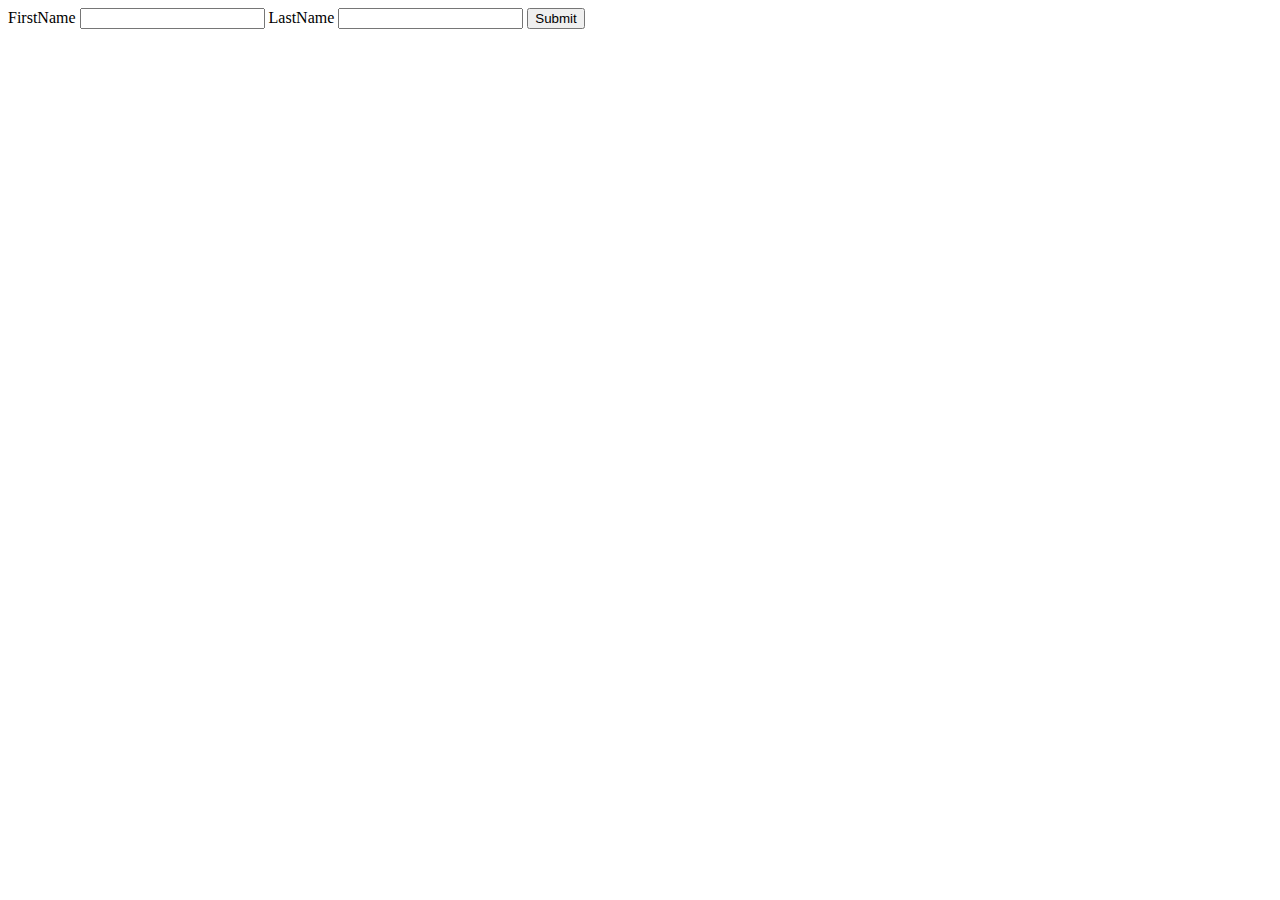
<file: index.html>
<!DOCTYPE html>
<html lang="en">
  <head>
    <meta charset="UTF-8" />
    <meta http-equiv="X-UA-Compatible" content="IE=edge" />
    <meta name="viewport" content="width=device-width, initial-scale=1.0" />
    <title>Profile</title>
  </head>
  <body>
    <form>
      <label for="FirstName">FirstName</label>
      <input type="text" id="FirstName" name="FirstName" />
      <label for="LastName">LastName</label>
      <input type="text" id="LastName" name="LastName" />
      <button type="submit" class="submit">Submit</button>
    </form>
  </body>
  <script src="index.js"></script>
</html>
</file>
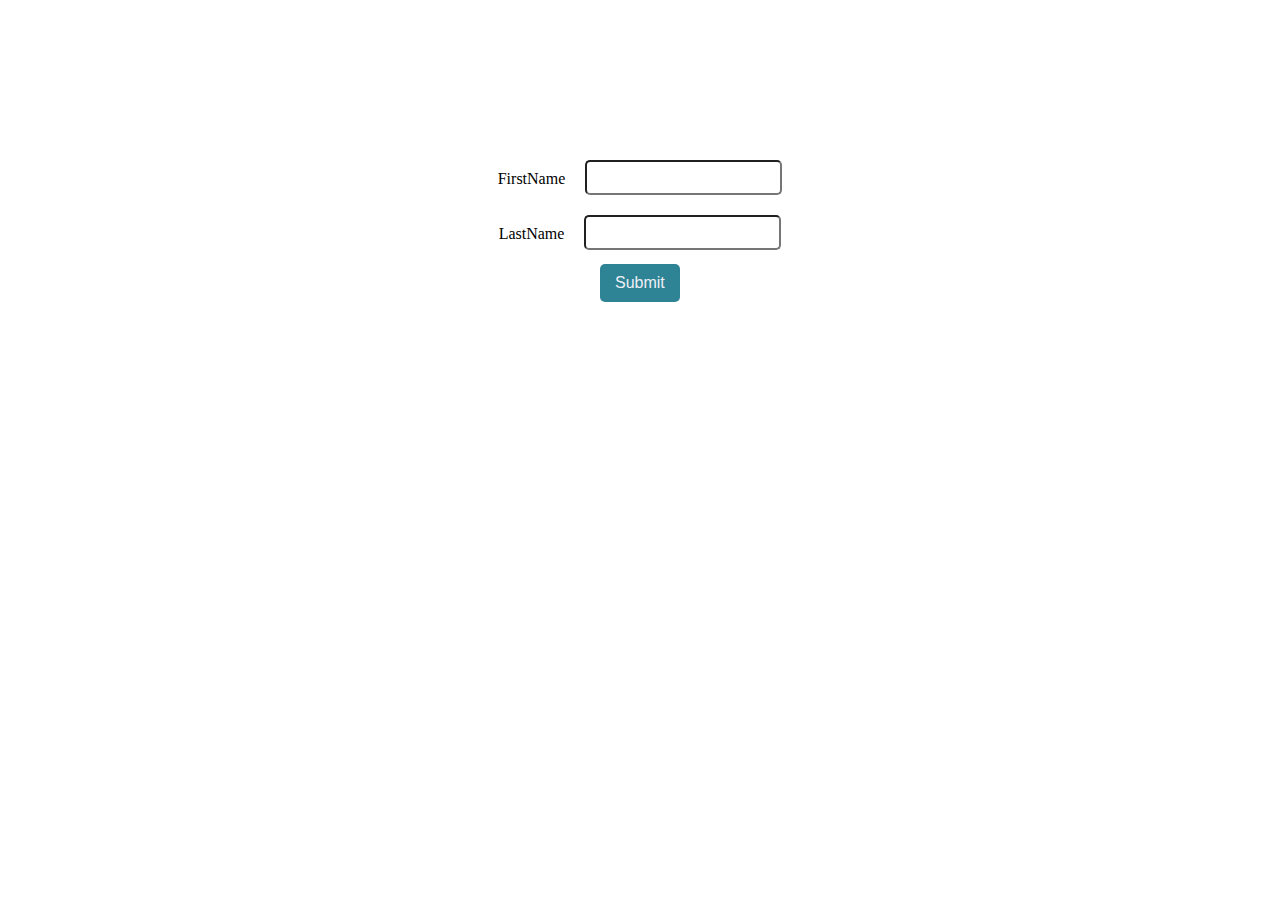
<file: src/index.html>
<!DOCTYPE html>
<html lang="en">
  <head>
    <meta charset="UTF-8" />
    <meta http-equiv="X-UA-Compatible" content="IE=edge" />
    <meta name="viewport" content="width=device-width, initial-scale=1.0" />
    <link rel="stylesheet" href="./style.css" />
    <title>Profile</title>
  </head>
  <body>
    <form class="input-form">
      <div class="FirstName">
        <label class="firstname" for="FirstName">FirstName</label>
        <input type="text" id="FirstName" name="FirstName" />
      </div>
      <div class="LastName">
        <label class="lastname" for="LastName">LastName</label>
        <input type="text" id="LastName" name="LastName" />
      </div>
      <button type="submit" class="submit">Submit</button>
    </form>
  </body>
  <script src="index.js"></script>
</html>
</file>
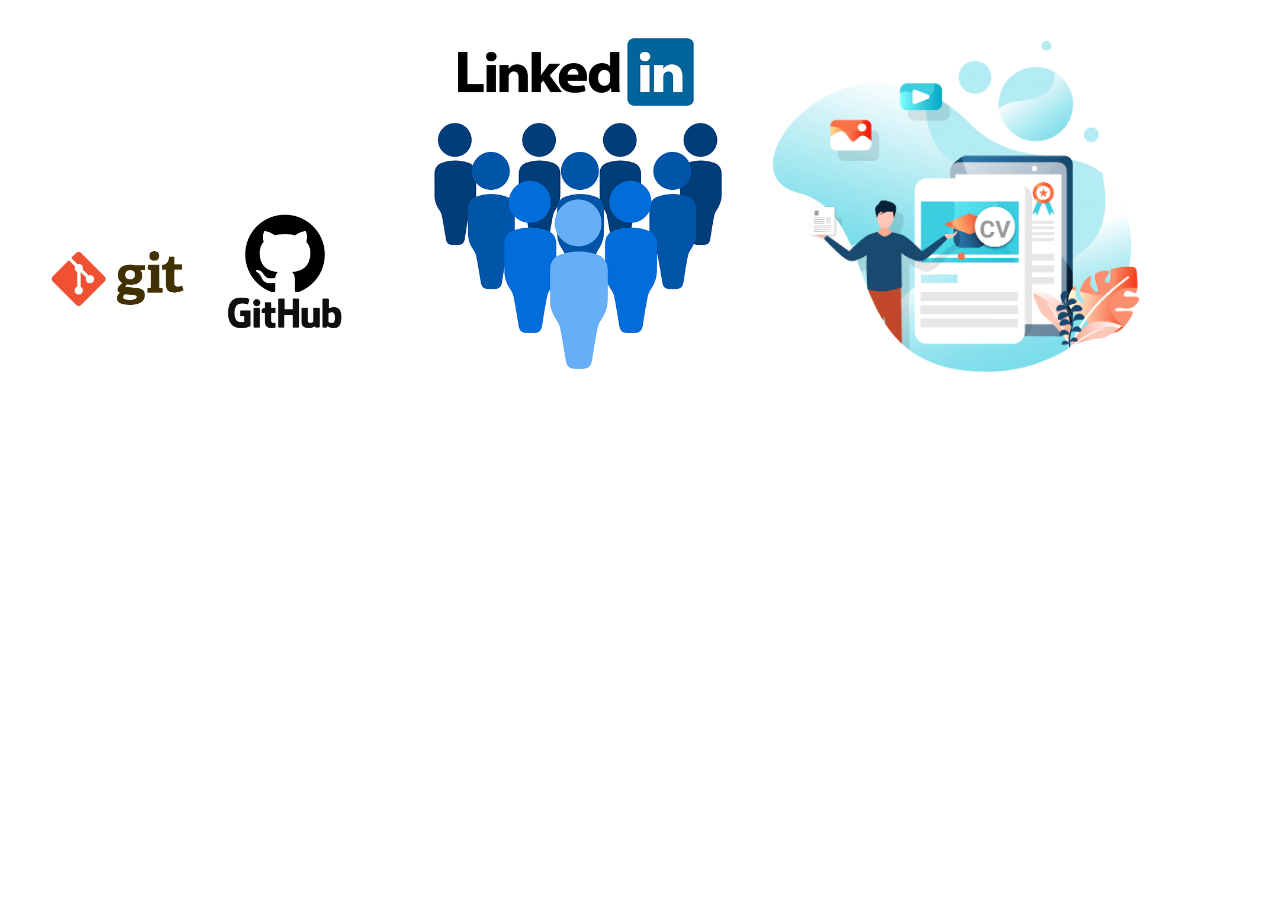
<file: src/Links.html>
<!DOCTYPE html>
<html lang="en">
  <head>
    <meta charset="UTF-8" />
    <meta http-equiv="X-UA-Compatible" content="IE=edge" />
    <meta name="viewport" content="width=device-width, initial-scale=1.0" />
    <link rel="stylesheet" href="./Links.css" />
    <title>Links</title>
  </head>
  <body>
    <div class="links"></div>
  </body>
  <script src="Links.js"></script>
</html>
</file>
<file: src/style.css>
.input-form{
    display:flex;
    flex-direction: column;
    width:100%;
    margin-top: 200px;
    max-height: 400px;
    margin-top: 150px;
    justify-content: center;
    align-items: center;
}

input {
    width:90%;
    height:50%;
    padding:12px 20px;
    margin:10px 0;
    box-sizing: content-box;
    border-radius: 5px;
    padding: 8px;
  }

  .submit{
    display: flex;
    margin-top: 8px;
    border-radius: 5px;
    width:80px;
    padding:5px;
    text-align: center;
    align-items: center;
    cursor:pointer;
  }

  .submit{
    display: flex;
    background-color: #2e8495;
    color:#eeeff5;
    border:5px;
    padding:10px 15px;
    font-size: 16px;
    margin:4px 2px;
 
  }

  .FirstName,.LastName{
    display:flex;
    justify-content: space-between;
  }
  
  .firstname,.lastname{
    margin-top:20px;
    margin-right: 20px;
  }
</file>
<file: src/Links.css>
.github ,.linkedin,.cv{
    width:30%;
    height:50%;
}
</file>
